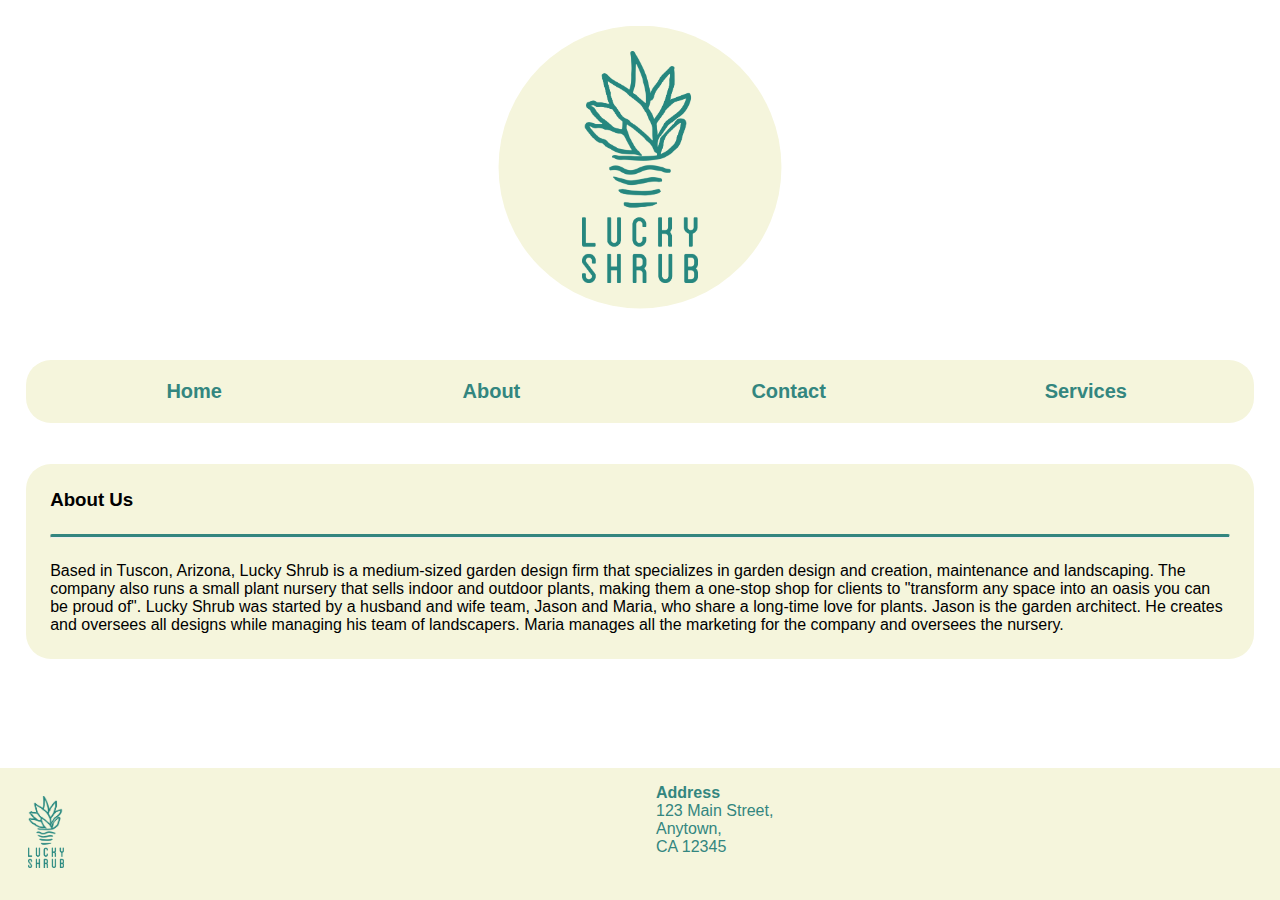
<file: about.html>
<!DOCTYPE html>
<html lang="en">

<head>
    <meta charset="utf-8">
    <meta name="viewport" content="width=device-width, initial-scale=1">

    <title>Lucky Shrub</title>
    <meta name="description" content="description here" >
    <meta author="author" content="author name here">
    <meta name="robots" content="index,follow" />

    <!-- Open Graph Protocol for link previews -->
    <!--
    <meta property="og:title" content="description here">
    <meta property="og:type" content="website">
    <meta property="og:url" content="original url path here">
    <meta property="og:description" content="description here">
    <meta property="og:image" content="image.png">   
    -->

    <link rel="icon" href="images/Asset 2@3x.png">
    <link rel="apple-touch-icon" href="apple-touch-icon.png">

    <link rel="stylesheet" href="styles.css">

    <link rel="preconnect" href="https://fonts.googleapis.com">
    <link rel="preconnect" href="https://fonts.gstatic.com">
</head>

<body>
    <header>
        <img id="logo" src="images\Asset 2@3x.png" alt="Header image">
    </header>

    <nav>
        <ul>
            <li><a href="index.html">Home</a></li>
            <li><a href="about.html">About</a></li>
            <li><a href="contact.html">Contact</a></li>
            <li><a href="services.html">Services</a></li>
        </ul>
    </nav>

    <main>
        <section>
            <div>
                <h3>About Us</h3>
                <hr>
                Based in Tuscon, Arizona, Lucky Shrub is a medium-sized garden design firm that specializes in garden design and creation, maintenance and landscaping. The company also runs a small plant nursery that sells indoor and outdoor plants, making them a one-stop shop for clients to "transform any space into an oasis you can be proud of".

                Lucky Shrub was started by a husband and wife team, Jason and Maria, who share a long-time love for plants. Jason is the garden architect. He creates and oversees all designs while managing his team of landscapers. Maria manages all the marketing for the company and oversees the nursery.
            </div>
        </section>
    </main>

    <footer>
        <div>
            <img id="footer-image" src="images\Asset 2@3x.png" alt="Footer image">
        </div>
        <div>
            <strong>Address</strong> <br>
            123 Main Street, <br>
            Anytown, <br>
            CA 12345 <br>
        </div>
    </footer>
</body>
</file>
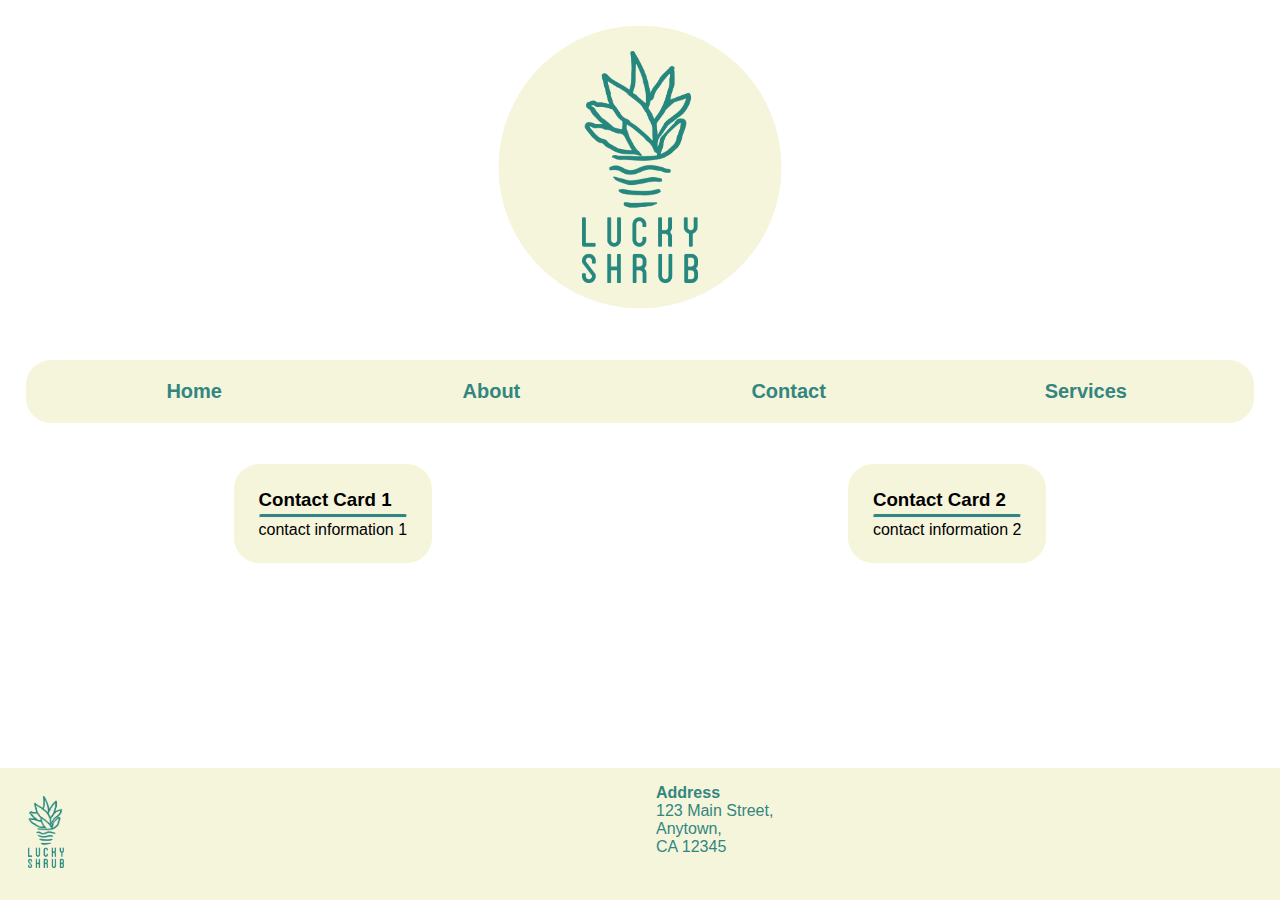
<file: contact.html>
<!DOCTYPE html>
<html lang="en">

<head>
    <meta charset="utf-8">
    <meta name="viewport" content="width=device-width, initial-scale=1">

    <title>Lucky Shrub</title>
    <meta name="description" content="description here" >
    <meta author="author" content="author name here">
    <meta name="robots" content="index,follow" />

    <!-- Open Graph Protocol for link previews -->
    <!--
    <meta property="og:title" content="description here">
    <meta property="og:type" content="website">
    <meta property="og:url" content="original url path here">
    <meta property="og:description" content="description here">
    <meta property="og:image" content="image.png">   
    -->

    <link rel="icon" href="images/Asset 2@3x.png">
    <link rel="apple-touch-icon" href="apple-touch-icon.png">

    <link rel="stylesheet" href="styles.css">

    <link rel="preconnect" href="https://fonts.googleapis.com">
    <link rel="preconnect" href="https://fonts.gstatic.com">
</head>

<body>
    <header>
        <img id="logo" src="images\Asset 2@3x.png" alt="Header image">
    </header>

    <nav>
        <ul>
            <li><a href="index.html">Home</a></li>
            <li><a href="about.html">About</a></li>
            <li><a href="contact.html">Contact</a></li>
            <li><a href="services.html">Services</a></li>
        </ul>
    </nav>

    <main>
        <section>
            <div>
                <h3>Contact Card 1</h3>
                <hr>
                <p>contact information 1</p>
            </div>
            <div>
                <h3>Contact Card 2</h3>
                <hr>
                <p>contact information 2</p>
            </div>
        </section>
    </main>

    <footer>
        <div>
            <img id="footer-image" src="images\Asset 2@3x.png" alt="Footer image">
        </div>
        <div>
            <strong>Address</strong> <br>
            123 Main Street, <br>
            Anytown, <br>
            CA 12345 <br>
        </div>
    </footer>
</body>
</file>
<file: styles.css>
/* Universal reset */
*,
*::before,
*::after {
    margin: 0;
    padding: 0;
    box-sizing: border-box;
}

html, body {
    height: 100%;
    font-family: Sans-serif;
    display: flex;
    flex-direction: column;
}

/* Header styling */
header > img {
    display: block;
    width: 25%;
    padding: 2% 8%;
    background-color: beige;
    clip-path: circle();
    margin: 2% auto; /* Centered logo */
}

/* Navigation styling */
nav {
    border-radius: 25px;
    padding: 1em;
    margin: 2%;
    background-color: beige;
    font-weight: bold;
    font-size: 1.25rem;
    color: #33867f;
}

nav ul {
    list-style: none;
    display: grid;
    grid-template-columns: repeat(4, 1fr);
    justify-items: center;
}

nav a {
    color: inherit;
    text-decoration: none;
}

nav a:hover {
    border-radius: 25%;
    text-decoration: underline;
    animation: pulse 750ms infinite;
}

@keyframes pulse {
    0% {
        box-shadow: 0 0 0 0 white;
    }
    100% {
        box-shadow: 0 0 0 17px transparent;
    }
}

/* Main content styling */
main {
    flex: 1;
}

section {
    display: flex;
    flex: 1;
    margin: 0 2%;
}

section > div {
    border-radius: 25px;
    padding: 2%;
    margin: 1rem auto;
    background-color: beige;
}

.home-page-img {
    width: 100%;
    max-height: 250px;
    border-radius: 25px;
    object-fit: cover;
}

.home-page-img ~ div {
    position: absolute;
    bottom: 8px;
    left: 16px;
}

/* Footer styling */
footer {
    background-color: beige;
    display: flex;
}

footer > div {
    flex: 1;
    color: #33867f;
    margin: 1rem;
}

#footer-image {
    max-width: 60px;
    padding: 2%;
}

/* Service Card component styling */
.card {
    box-shadow: 0 4px 8px 0 #33867f;
    transition: 0.3s;
    border-radius: 15px;
}

.card img {
    border-radius: 15px;
    width: 200px;
    height: 200px;
    object-fit: cover;
}

.card:hover {
    box-shadow: 0 8px 16px 0 #33867f;
}

.card > div {
    text-align: center;
}

/* Horizontal rule styling */
hr {
    border-top: 3px solid #33867f;
    border-radius: 5px;
    margin: 2% 0;
}

/* Accent colors:
    #33867f - green
    #ffd29e - maple
*/
</file>
